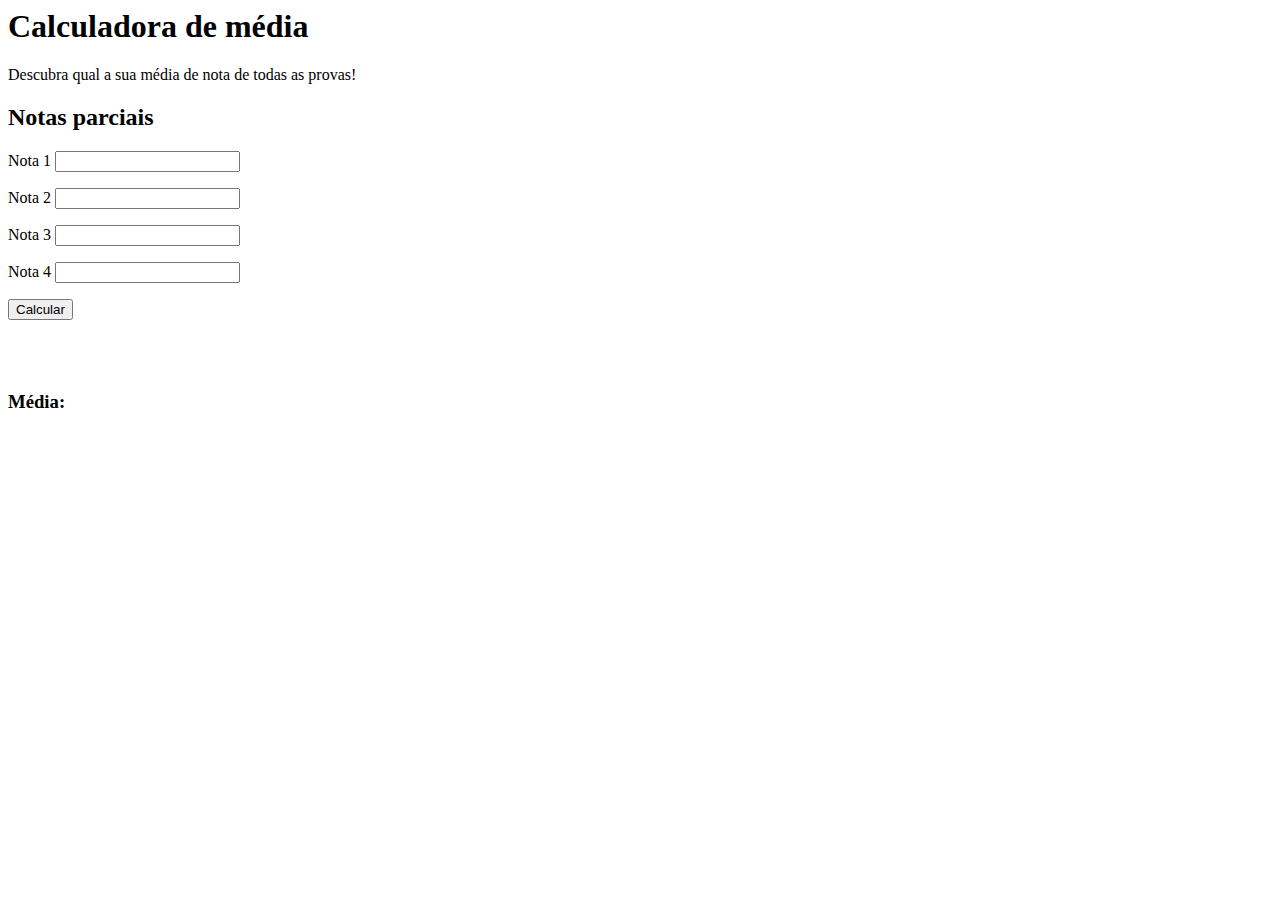
<file: calcula-media/index.html>
<html>

<head>
    <title> Imersão Dev Alura - Aula 01</title>

    <script src="script.js"></script>

    <link rel='stylesheet' src="style.css" />
</head>

<body>
    <div class="container">
        <h1 class="page-title">
            Calculadora de média</h1>
        <p class="page-subtitle">
            Descubra qual a sua média de nota de todas as provas!
        </p>

        <div class="page-subtitle">
            <h2>Notas parciais</h2>

            <p>
                <label for="nota1">Nota 1</label>
                <input type="number" name="nota1" id="nota1">
            </p>
            <p>
                <label for="nota2">Nota 2</label>
                <input type="number" name="nota2" id="nota2">
            </p>
            <p>
                <label for="nota3">Nota 3</label>
                <input type="number" name="nota3" id="nota3">
            </p>
            <p>
                <label for="nota4">Nota 4</label>
                <input type="number" name="nota4" id="nota4">

            </p>
            <p>
                <input type="button" onclick="exibeMedia()" value="Calcular">
            </p>
            <br> <br>
            <div>
                <h3 class="page-title">Média:
                    <div id="valorMedia"></div>
                </h3>
            </div>
        </div>
</body>

</html>
</file>
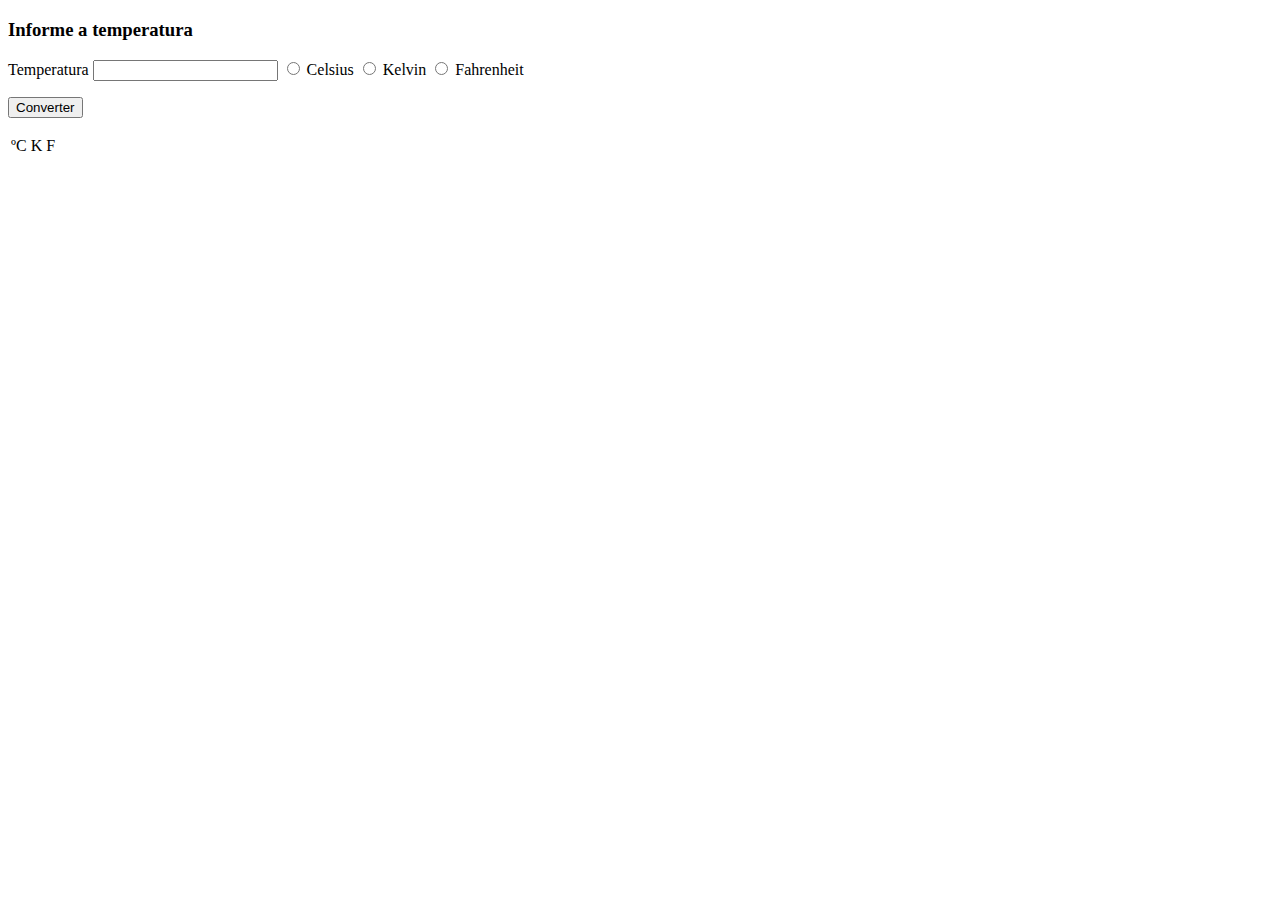
<file: conversao-temperatura/index.html>
<!DOCTYPE html>
<html lang="pt-br">

<head>
    <meta charset="UTF-8">
    <meta http-equiv="X-UA-Compatible" content="IE=edge">
    <meta name="viewport" content="width=device-width, initial-scale=1.0">
    <title>Conversão de Escalas Termométricas</title>
    <script src="script.js"></script>

    <link rel='stylesheet' src="style.css" />
</head>

<body>
    <h3>Informe a temperatura</h3>
    <p>
        <label for="temperatura">Temperatura</label>
        <input type="text" id="temperatura" name="temperatura">

        <input type="radio" name="escala" id="celsius" value="celsius" value="celsius">
        <label for="celsius">Celsius</label>

        <input type="radio" name="escala" id="kelvin" value="kelvin">
        <label for="Kelvin">Kelvin</label>

        <input type="radio" name="escala" id="fahrenheit" value="fahrenheit">
        <label for="Fahrenheit">Fahrenheit</label>
        <p>
            <div>
                <button onclick="exibeResultado()">Converter</button>
            </div>
        </p>


        <p>
            <table>
                <tr>
                    <td id="temp-celsius"> ºC</td>
                    <td id="temp-kelvin">K</td>
                    <td id="temp-fahrenheit">F</td>
                </tr>
            </table>
        </p>
</body>

</html>
</file>
